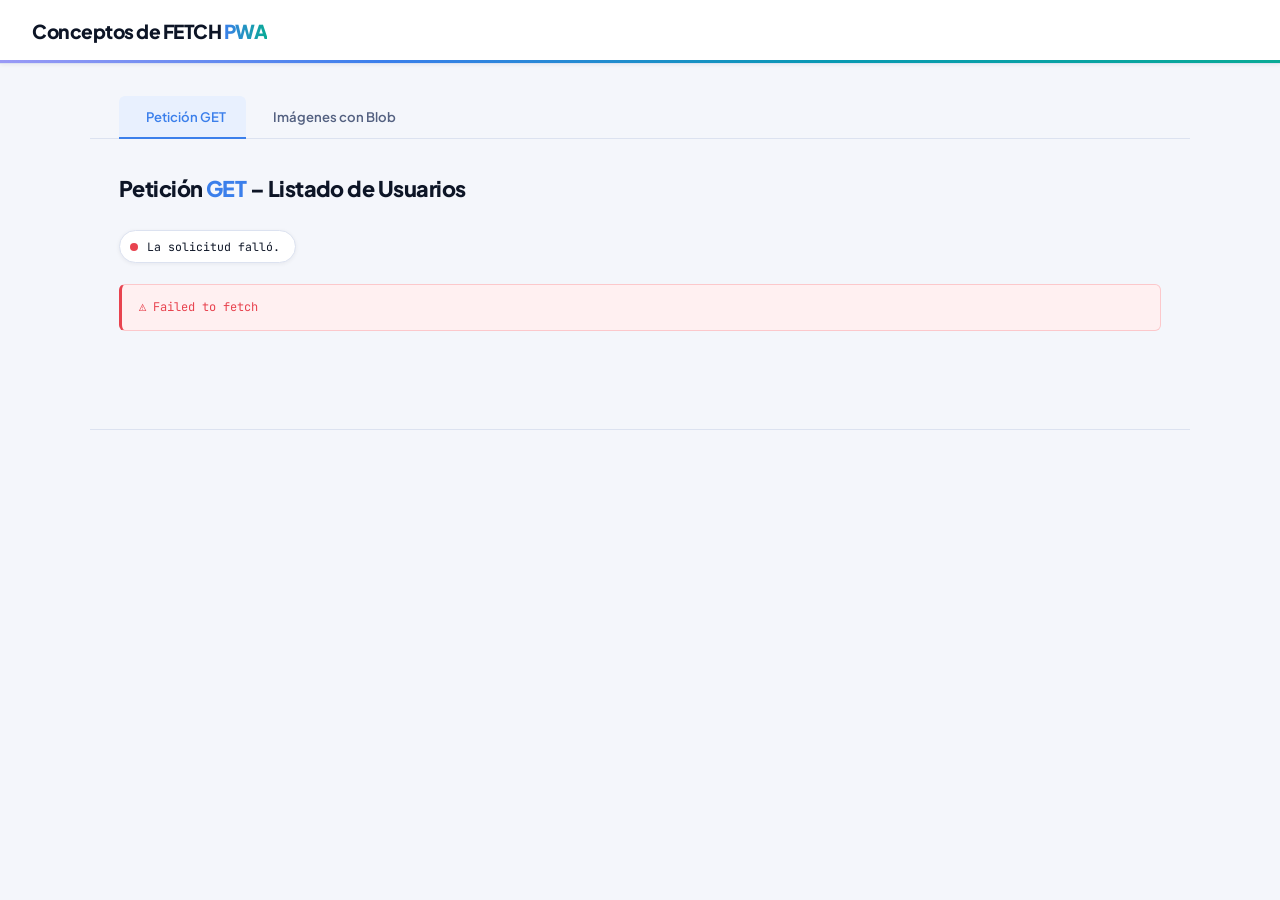
<file: APP FETCH/src/index.html>
<!doctype html>
<html lang="es">
  <head>
    <meta charset="UTF-8" />
    <meta name="viewport" content="width=device-width, initial-scale=1.0" />
    <title>Fetch API – PWA</title>
    <link
      <link href="https://fonts.googleapis.com/css2?family=Plus+Jakarta+Sans:ital,wght@0,300;0,400;0,500;0,600;0,700;0,800;1,400&family=JetBrains+Mono:wght@400;500&display=swap" rel="stylesheet" />
    <link rel="stylesheet" href="./css/styles.css" />
  </head>
  <body>
    <header>
      <div class="header-text">
        <h1>Conceptos de FETCH <span>PWA</span></h1>
      </div>
    </header>

    <nav class="tabs" id="tabs">
      <button class="tab-btn active" data-tab="get">
        <span class="tab-icon"></span> Petición GET
      </button>
      <button class="tab-btn" data-tab="blob">
        <span class="tab-icon"></span> Imágenes con Blob
      </button>
    </nav>

    <!-- ══════════════════════════════════════════════════
       SECCIÓN 1 – PETICIÓN GET (tabla de usuarios)
  ══════════════════════════════════════════════════ -->
    <section id="tab-get" class="tab-panel active">
      <div class="section-header">
        <h2>Petición <span>GET</span> – Listado de Usuarios</h2>
      </div>

      <div id="status-get" class="status-bar">
        <span class="dot" id="dot-get"></span>
        <span id="text-get">Realizando solicitud GET…</span>
      </div>

      <div id="error-get" class="error-msg"></div>

      <div class="table-wrap" id="table-wrap" style="display: none">
        <table>
          <thead>
            <tr>
              <th>#</th>
              <th>Nombre</th>
              <th>Correo electrónico</th>
              <th>Teléfono</th>
              <th>Compañía</th>
              <th>Website</th>
              <th>Acciones</th>
            </tr>
          </thead>
          <tbody id="tbody"></tbody>
        </table>
      </div>

      <!-- ── Detalle del usuario seleccionado ── -->
      <div id="user-detail" class="user-detail" style="display: none">
        <div class="detail-header">
          <h3>Detalle del Usuario: <span id="detail-title"></span></h3>
        </div>
        <form id="detail-form" class="detail-grid" autocomplete="off">
          <!-- Fila 1 -->
          <div class="detail-field">
            <label for="detail-name">Nombre</label>
            <input type="text" id="detail-name" data-key="name" />
          </div>
          <div class="detail-field">
            <label for="detail-username">Username</label>
            <input type="text" id="detail-username" data-key="username" />
          </div>
          <!-- Fila 2 -->
          <div class="detail-field">
            <label for="detail-email">Correo electrónico</label>
            <input type="email" id="detail-email" data-key="email" />
          </div>
          <div class="detail-field">
            <label for="detail-phone">Teléfono</label>
            <input type="text" id="detail-phone" data-key="phone" />
          </div>
          <!-- Fila 3 -->
          <div class="detail-field">
            <label for="detail-website">Website</label>
            <input type="text" id="detail-website" data-key="website" />
          </div>
          <div class="detail-field">
            <label for="detail-company">Compañía</label>
            <input type="text" id="detail-company" data-key="company.name" />
          </div>
          <!-- Fila 4 -->
          <div class="detail-field">
            <label for="detail-catchphrase">Frase de la compañía</label>
            <input
              type="text"
              id="detail-catchphrase"
              data-key="company.catchPhrase"
            />
          </div>
          <div class="detail-field">
            <label for="detail-bs">BS de la compañía</label>
            <input type="text" id="detail-bs" data-key="company.bs" />
          </div>
          <!-- Fila 5 -->
          <div class="detail-field">
            <label for="detail-street">Calle</label>
            <input type="text" id="detail-street" data-key="address.street" />
          </div>
          <div class="detail-field">
            <label for="detail-suite">Suite</label>
            <input type="text" id="detail-suite" data-key="address.suite" />
          </div>
          <!-- Fila 6 -->
          <div class="detail-field">
            <label for="detail-city">Ciudad</label>
            <input type="text" id="detail-city" data-key="address.city" />
          </div>
          <div class="detail-field">
            <label for="detail-zipcode">Código postal</label>
            <input type="text" id="detail-zipcode" data-key="address.zipcode" />
          </div>
        </form>
        
        <!-- Botones de acción -->
        <div class="detail-actions">
          <button type="button" id="btn-save-user" class="btn btn-primary">
            <span class="btn-icon">💾</span>
            Guardar cambios
          </button>
          <button type="button" id="btn-cancel-edit" class="btn btn-secondary">
            Cancelar
          </button>
        </div>
        
        <!-- Status del PATCH -->
        <div id="patch-status" class="status-bar" style="display: none; margin-top: 1rem;">
          <span class="dot" id="dot-patch"></span>
          <span id="text-patch">Guardando cambios...</span>
        </div>
        <div id="error-patch" class="error-msg" style="margin-top: 1rem;"></div>

        <!-- Status del DELETE -->
        <div id="delete-status" class="status-bar" style="display: none; margin-top: 1rem;">
          <span class="dot" id="dot-delete"></span>
          <span id="text-delete">Eliminando usuario...</span>
        </div>
        <div id="error-delete" class="error-msg" style="margin-top: 1rem;"></div>
      </div>
    </section>

    <!-- ══════════════════════════════════════════════════
       SECCIÓN 2 –  (imágenes)
  ══════════════════════════════════════════════════ -->
    <section id="tab-blob" class="tab-panel">
      <div class="section-header">
        <h2>Imágenes con <span>Blob</span></h2>
      </div>

      <!-- Galería: dos imágenes individuales -->
      <div class="gallery-label">
        Imágenes cargadas con <code>response.blob()</code>
      </div>
      <div class="gallery" id="gallery">
        <div class="img-card" id="card-red">
          <div class="img-card-header">
            <span class="dot" id="dot-red"></span>
          </div>
          <div class="img-frame">
            <img id="img-red" src="" alt="Diagrama de red" />
          </div>
          <div class="blob-info" id="info-red">
            <span class="bi-row"
              ><span class="bi-label">Estado:</span
              ><span class="bi-value">Cargando…</span></span
            >
          </div>
        </div>

        <div class="img-card" id="card-fetch">
          <div class="img-card-header">
            <span class="dot" id="dot-fetch"></span>
          </div>
          <div class="img-frame">
            <img id="img-fetch" src="" alt="Diagrama Fetch" />
          </div>
          <div class="blob-info" id="info-fetch">
            <span class="bi-row"
              ><span class="bi-label">Estado:</span
              ><span class="bi-value">Cargando…</span></span
            >
          </div>
        </div>
      </div>

      <!--  Response.clone() -->
      <div class="clone-box">
        <p class="clone-title">Sección <code>Response.clone()</code></p>
        <div class="clone-imgs">
          <div class="clone-item">
            <img id="clone-a" src="" alt="Clone A" />
            <span>response original</span>
          </div>
          <div class="clone-sep">→ clone() →</div>
          <div class="clone-item">
            <img id="clone-b" src="" alt="Clone B" />
            <span>responseClonada</span>
          </div>
        </div>
      </div>
    </section>

    <footer>
      <span></span>
    </footer>

    <script src="./js/fetchAPI.js"></script>
  </body>
</html>
</file>
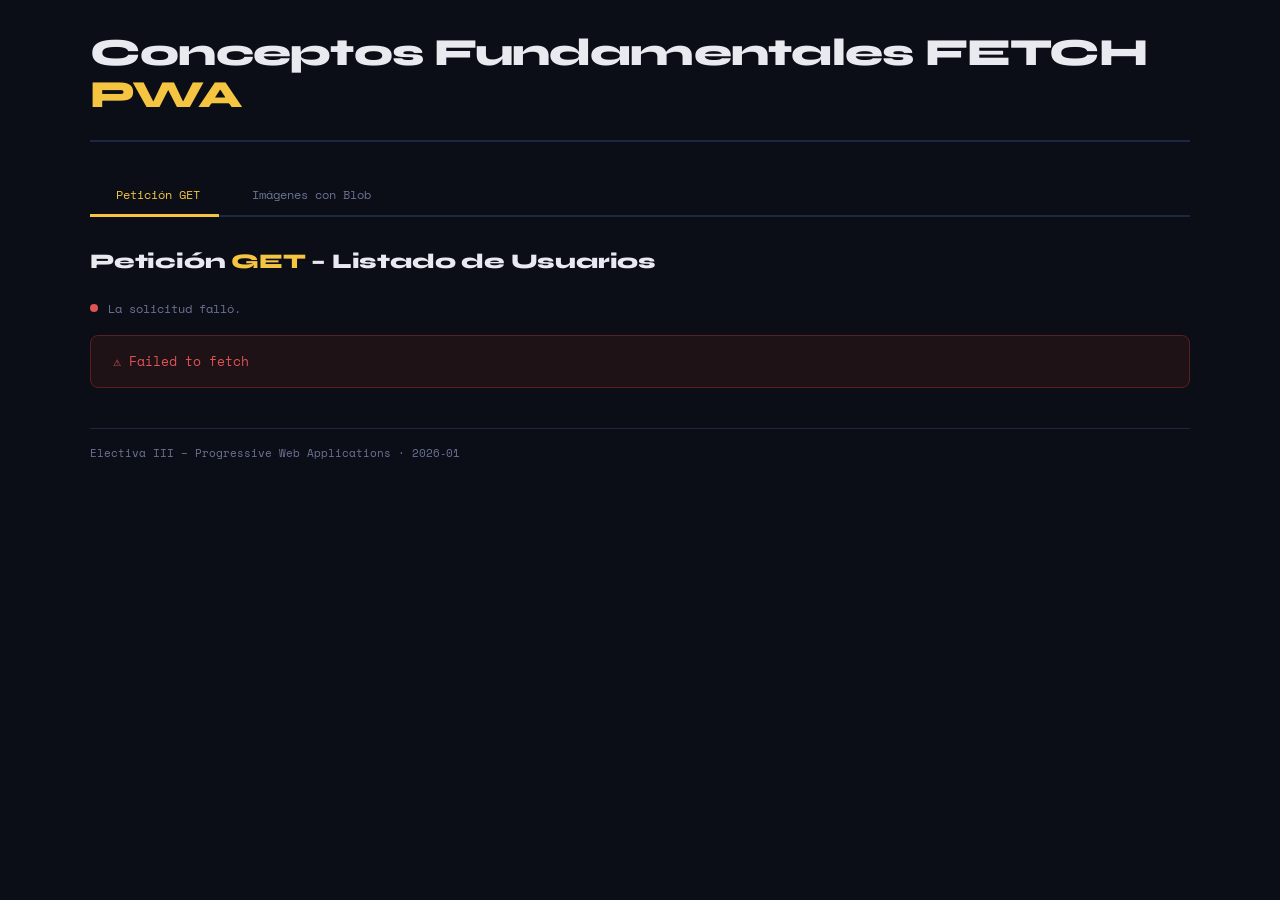
<file: Punto 5/src/index.html>
<!DOCTYPE html>
<html lang="es">
<head>
  <meta charset="UTF-8"/>
  <meta name="viewport" content="width=device-width, initial-scale=1.0"/>
  <title>Fetch API – PWA</title>
  <link href="https://fonts.googleapis.com/css2?family=Space+Mono:wght@400;700&family=Syne:wght@400;600;800&display=swap" rel="stylesheet"/>
  <link rel="stylesheet" href="./css/styles.css"/>
</head>
<body>

  <header>
    <div class="header-text">
      <h1>Conceptos Fundamentales FETCH <span>PWA</span></h1>
    </div>
  </header>

  <nav class="tabs" id="tabs">
    <button class="tab-btn active" data-tab="get">
      <span class="tab-icon"></span> Petición GET
    </button>
    <button class="tab-btn" data-tab="blob">
      <span class="tab-icon"></span> Imágenes con Blob
    </button>
  </nav>

  <!-- ══════════════════════════════════════════════════
       SECCIÓN 1 – PETICIÓN GET (tabla de usuarios)
  ══════════════════════════════════════════════════ -->
  <section id="tab-get" class="tab-panel active">

    <div class="section-header">
      <h2>Petición <span>GET</span> – Listado de Usuarios</h2>
    </div>

    <div id="status-get" class="status-bar">
      <span class="dot" id="dot-get"></span>
      <span id="text-get">Realizando solicitud GET…</span>
    </div>

    <div id="error-get" class="error-msg"></div>

    <div class="table-wrap" id="table-wrap" style="display:none">
      <table>
        <thead>
          <tr>
            <th>#</th>
            <th>Nombre</th>
            <th>Correo electrónico</th>
            <th>Teléfono</th>
            <th>Compañía</th>
            <th>Website</th>
          </tr>
        </thead>
        <tbody id="tbody"></tbody>
      </table>
    </div>

  </section>

  <!-- ══════════════════════════════════════════════════
       SECCIÓN 2 –  (imágenes)
  ══════════════════════════════════════════════════ -->
  <section id="tab-blob" class="tab-panel">

    <div class="section-header">
      <h2>Imágenes con <span>Blob</span></h2>
    </div>

    <!-- Galería: dos imágenes individuales -->
    <div class="gallery-label">Imágenes cargadas con <code>response.blob()</code></div>
    <div class="gallery" id="gallery">

      <div class="img-card" id="card-red">
        <div class="img-card-header">
          <span class="dot" id="dot-red"></span>
        </div>
        <div class="img-frame">
          <img id="img-red" src="" alt="Diagrama de red"/>
        </div>
        <div class="blob-info" id="info-red">
          <span class="bi-row"><span class="bi-label">Estado:</span><span class="bi-value">Cargando…</span></span>
        </div>
      </div>

      <div class="img-card" id="card-fetch">
        <div class="img-card-header">
          <span class="dot" id="dot-fetch"></span>
        </div>
        <div class="img-frame">
          <img id="img-fetch" src="" alt="Diagrama Fetch"/>
        </div>
        <div class="blob-info" id="info-fetch">
          <span class="bi-row"><span class="bi-label">Estado:</span><span class="bi-value">Cargando…</span></span>
        </div>
      </div>

    </div>

    <!-- Demo Response.clone() -->
    <div class="clone-box">
      <p class="clone-title">Demo <code>Response.clone()</code></p>
      <div class="clone-imgs">
        <div class="clone-item">
          <img id="clone-a" src="" alt="Clone A"/>
          <span>response original</span>
        </div>
        <div class="clone-sep">→ clone() →</div>
        <div class="clone-item">
          <img id="clone-b" src="" alt="Clone B"/>
          <span>responseClonada</span>
        </div>
      </div>
    </div>

  </section>

  <footer>
    <span>Electiva III – Progressive Web Applications · 2026‑01</span>
  </footer>

  <script src="./js/fetchAPI.js"></script>
</body>
</html>
</file>
<file: APP FETCH/src/css/styles.css>
@import url('https://fonts.googleapis.com/css2?family=Plus+Jakarta+Sans:ital,wght@0,300;0,400;0,500;0,600;0,700;0,800;1,400&family=JetBrains+Mono:wght@400;500&display=swap');

:root {
  /* ── Paleta análoga extraída de la imagen ── */
  --violet:   #9a9af6;  
  --blue:     #3b7feb;   
  --blue-lt:  #e8f0fe;
  --blue-glow:rgba(59,127,235,.15);

  --cyan:     #0899b2;  
  --cyan-lt:  #e0f8fc;

  --teal:     #0aaa96;   
  --teal-lt:  #e0faf6;
  --teal-glow:rgba(10,170,150,.18);

  /* ── Neutros fríos (base de la UI) ── */
  --bg:       #f4f6fb;   
  --surface:  #ffffff;
  --surface-2:#eef1f8;
  --border:   #dce2f0;
  --border-md:#c2cce0;

  /* ── Tipografía ── */
  --ink:      #0d1526;   
  --ink-2:    #2e3f60;   
  --ink-3:    #536080;  

  /* ── Semántico ── */
  --red:      #e8434f;
  --red-lt:   #fff0f1;
  --red-bd:   #fcc8cb;
  --green:    var(--teal);
  --yellow:   #d4952a;

  --r-sm: 6px;
  --r:    12px;
  --r-lg: 16px;
  --max:  1100px;

  --sh-1: 0 1px 4px rgba(13,21,38,.06);
  --sh-2: 0 4px 16px rgba(13,21,38,.09);
  --sh-3: 0 10px 40px rgba(13,21,38,.12);
}

/* ══════════════════════════════════════════════════════════
   RESET
══════════════════════════════════════════════════════════ */
*, *::before, *::after { box-sizing: border-box; margin: 0; padding: 0; }

body {
  background: var(--bg);
  color: var(--ink);
  font-family: 'Plus Jakarta Sans', sans-serif;
  font-size: 15px;
  line-height: 1.65;
  min-height: 100vh;
  padding-bottom: 6rem;
  -webkit-font-smoothing: antialiased;
}

/* ══════════════════════════════════════════════════════════
   HEADER
   Barra blanca con gradiente análogo como acento inferior.
══════════════════════════════════════════════════════════ */
header {
  background: var(--surface);
  border-bottom: 1px solid var(--border);
  /* Línea de 3px con gradiente azul→cian→teal */
  box-shadow:
    0 3px 0 0 transparent,
    inset 0 -3px 0 0 transparent;
  position: relative;
  padding: 0 2rem;
  height: 64px;
  display: flex;
  align-items: center;
  gap: 1rem;
  position: sticky;
  top: 0;
  z-index: 200;
  box-shadow: var(--sh-1);
}

/* Barra de color análoga debajo del header */
header::after {
  content: '';
  position: absolute;
  bottom: 0; left: 0; right: 0;
  height: 3px;
  background: linear-gradient(90deg,
    var(--violet) 0%,
    var(--blue)   30%,
    var(--cyan)   65%,
    var(--teal)   100%
  );
}

.badge {
  background: linear-gradient(135deg, var(--blue), var(--cyan));
  color: #fff;
  font-family: 'JetBrains Mono', monospace;
  font-size: 0.59rem;
  font-weight: 500;
  letter-spacing: 0.13em;
  text-transform: uppercase;
  padding: 0.26rem 0.65rem;
  border-radius: 999px;
  flex-shrink: 0;
  align-self: center;
  box-shadow: 0 2px 8px var(--blue-glow);
}

.header-text h1 {
  font-size: clamp(1rem, 2.5vw, 1.2rem);
  font-weight: 800;
  color: var(--ink);
  letter-spacing: -0.025em;
  line-height: 1.1;
}

/* El span usa el gradiente de marca */
.header-text h1 span {
  background: linear-gradient(90deg, var(--blue), var(--teal));
  -webkit-background-clip: text;
  -webkit-text-fill-color: transparent;
  background-clip: text;
}

.header-text p {
  font-size: 0.7rem;
  color: var(--ink-2);   /* mejorado de ink-3 */
  font-family: 'JetBrains Mono', monospace;
  margin-top: 1px;
}

/* ══════════════════════════════════════════════════════════
   TABS
══════════════════════════════════════════════════════════ */
.tabs {
  max-width: var(--max);
  margin: 2rem auto 0;
  padding: 0 1.8rem;
  display: flex;
  gap: 0;
  border-bottom: 1.5px solid var(--border);
}

.tab-btn {
  background: none;
  border: none;
  border-bottom: 2.5px solid transparent;
  margin-bottom: -1.5px;
  padding: 0.75rem 1.25rem;
  color: var(--ink-3);
  font-family: 'Plus Jakarta Sans', sans-serif;
  font-size: 0.82rem;
  font-weight: 600;
  cursor: pointer;
  display: flex;
  align-items: center;
  gap: 0.45rem;
  transition: color .18s, border-color .18s, background .18s;
  border-radius: var(--r-sm) var(--r-sm) 0 0;
}

.tab-btn:hover {
  color: var(--ink-2);
  background: var(--surface-2);
}

.tab-btn.active {
  color: var(--blue);
  border-bottom-color: var(--blue);
  background: var(--blue-lt);
}

.tab-icon { font-size: 0.95rem; }

/* ══════════════════════════════════════════════════════════
   PANELS
══════════════════════════════════════════════════════════ */
.tab-panel {
  display: none;
  max-width: var(--max);
  margin: 0 auto;
  padding: 2rem 1.8rem;
}

.tab-panel.active { display: block; }

/* ══════════════════════════════════════════════════════════
   SECTION HEADER
══════════════════════════════════════════════════════════ */
.section-header { margin-bottom: 1.5rem; }

.section-header h2 {
  font-size: 1.35rem;
  font-weight: 800;
  color: var(--ink);
  letter-spacing: -0.025em;
}

.section-header h2 span { color: var(--blue); }

.section-header p {
  margin-top: 0.3rem;
  color: var(--ink-2);
  font-size: 0.76rem;
  font-family: 'JetBrains Mono', monospace;
}

.section-header code,
.section-header p code {
  background: var(--cyan-lt);
  border: 1px solid rgba(11,189,212,.2);
  border-radius: 4px;
  padding: 0.05rem 0.4rem;
  font-size: 0.7rem;
  color: var(--cyan);
  font-family: 'JetBrains Mono', monospace;
}

/* ══════════════════════════════════════════════════════════
   STATUS BAR
══════════════════════════════════════════════════════════ */
.status-bar {
  display: inline-flex;
  align-items: center;
  gap: 0.55rem;
  background: var(--surface);
  border: 1px solid var(--border);
  border-radius: 999px;
  padding: 0.38rem 0.95rem 0.38rem 0.65rem;
  font-family: 'JetBrains Mono', monospace;
  font-size: 0.72rem;
  color: var(--ink);    
  margin-bottom: 1.3rem;
  box-shadow: var(--sh-1);
}

.dot {
  width: 8px; height: 8px;
  border-radius: 50%;
  background: var(--blue);
  flex-shrink: 0;
  animation: pulse 1.5s ease-in-out infinite;
}

@keyframes pulse {
  0%, 100% { opacity: 1; transform: scale(1); }
  50%       { opacity: .28; transform: scale(.5); }
}

.dot.done    { background: var(--teal);   animation: none; }
.dot.error   { background: var(--red);    animation: none; }
.dot.loading { background: var(--yellow); animation: pulse .9s ease-in-out infinite; }
.dot.success { background: var(--teal);   animation: none; }

/* ══════════════════════════════════════════════════════════
   ERROR MSG
══════════════════════════════════════════════════════════ */
.error-msg {
  padding: 0.8rem 1.1rem;
  background: var(--red-lt);
  border: 1px solid var(--red-bd);
  border-left: 3px solid var(--red);
  border-radius: var(--r-sm);
  font-family: 'JetBrains Mono', monospace;
  font-size: 0.75rem;
  color: var(--red);
  display: none;
  margin-bottom: 1.1rem;
}

/* ══════════════════════════════════════════════════════════
   TABLE
══════════════════════════════════════════════════════════ */
.table-wrap {
  overflow-x: auto;
  border: 1px solid var(--border);
  border-radius: var(--r-lg);
  background: var(--surface);
  box-shadow: var(--sh-2);
}

table {
  width: 100%;
  border-collapse: collapse;
  font-size: 0.875rem;
}

thead {
  background: var(--surface-2);
  border-bottom: 1.5px solid var(--border);
}

thead th {
  font-family: 'JetBrains Mono', monospace;
  font-size: 0.62rem;
  letter-spacing: 0.1em;
  text-transform: uppercase;
  color: var(--ink-2); 
  padding: 0.9rem 1.2rem;
  text-align: left;
  white-space: nowrap;
  font-weight: 600;
}

thead th:first-child { text-align: center; width: 3rem; }

tbody tr {
  border-bottom: 1px solid var(--border);
  transition: background .12s;
  opacity: 0;
  transform: translateY(5px);
  animation: rowIn .26s forwards;
}

tbody tr:nth-child(even) { background: rgba(238,241,248,.5); }
tbody tr:hover            { background: var(--blue-lt); }
tbody tr:last-child       { border-bottom: none; }

@keyframes rowIn { to { opacity: 1; transform: none; } }

tbody td {
  padding: 0.78rem 1.2rem;
  vertical-align: middle;
}

tbody td:first-child {
  text-align: center;
  font-family: 'JetBrains Mono', monospace;
  font-size: 0.65rem;
  color: var(--ink-3);
}

/* ── Cells ── */
.name-cell { font-weight: 700; font-size: 0.9rem; }

.name-cell a {
  color: var(--ink);
  text-decoration: none;
  transition: color .15s;
}
.name-cell a:hover { color: var(--blue); }

/* Email: cian — dato de contacto digital */
.email-cell {
  font-family: 'JetBrains Mono', monospace;
  font-size: 0.7rem;
  color: var(--cyan);
}

/* Phone: mejorado contraste */
.phone-cell {
  font-family: 'JetBrains Mono', monospace;
  font-size: 0.7rem;
  color: var(--ink-2);
}

.company-cell { font-size: 0.84rem; font-weight: 500; }

/* Website: teal */
.website-cell a {
  color: var(--teal);
  text-decoration: none;
  font-family: 'JetBrains Mono', monospace;
  font-size: 0.7rem;
  transition: color .15s;
}
.website-cell a:hover { color: #0aaa99; text-decoration: underline; }

/* ══════════════════════════════════════════════════════════
   DELETE BUTTON
══════════════════════════════════════════════════════════ */
.actions-cell { text-align: center; width: 70px; }

.btn-delete {
  background: transparent;
  border: 1px solid var(--border);
  color: var(--ink-3);
  font-size: 0.9rem;
  padding: 0.38rem 0.55rem;
  border-radius: var(--r-sm);
  cursor: pointer;
  transition: all .18s;
  display: inline-flex; align-items: center; justify-content: center;
  line-height: 1;
}

.btn-delete:hover {
  background: var(--red-lt);
  border-color: var(--red-bd);
  color: var(--red);
  box-shadow: 0 2px 8px rgba(232,67,79,.15);
}

.btn-delete:active { transform: scale(.94); }

/* ══════════════════════════════════════════════════════════
   USER DETAIL PANEL
══════════════════════════════════════════════════════════ */
.user-detail {
  margin-top: 2rem;
  background: var(--surface);
  border: 1px solid var(--border);
  border-top: 3px solid transparent;
  border-radius: 0 0 var(--r-lg) var(--r-lg);
  position: relative;
  padding: 2rem 2.2rem 2.2rem;
  box-shadow: var(--sh-3);
  animation: slideUp .3s ease forwards;
}

/* Línea superior degradada */
.user-detail::before {
  content: '';
  position: absolute;
  top: -3px; left: 0; right: 0;
  height: 3px;
  border-radius: var(--r-lg) var(--r-lg) 0 0;
  background: linear-gradient(90deg, var(--blue), var(--cyan), var(--teal));
}

@keyframes slideUp {
  from { opacity: 0; transform: translateY(12px); }
  to   { opacity: 1; transform: none; }
}

.detail-header {
  display: flex;
  align-items: center;
  gap: 0.8rem;
  margin-bottom: 1.5rem;
  padding-bottom: 1rem;
  border-bottom: 1px solid var(--border);
}

.detail-header h3 {
  font-size: 1.05rem;
  font-weight: 800;
  color: var(--ink);
  letter-spacing: -0.01em;
}

.detail-header h3 span {
  background: linear-gradient(90deg, var(--blue), var(--teal));
  -webkit-background-clip: text;
  -webkit-text-fill-color: transparent;
  background-clip: text;
}

/* ── Form grid ── */
.detail-grid {
  display: grid;
  grid-template-columns: 1fr 1fr;
  gap: 1.1rem 2rem;
}

@media (max-width: 600px) { .detail-grid { grid-template-columns: 1fr; } }

.detail-field {
  display: flex;
  flex-direction: column;
  gap: 0.3rem;
}

.detail-field label {
  font-family: 'JetBrains Mono', monospace;
  font-size: 0.61rem;
  letter-spacing: 0.09em;
  text-transform: uppercase;
  color: var(--cyan);
  font-weight: 500;
}

.detail-field input {
  background: var(--surface-2);
  border: 1.5px solid var(--border);
  border-radius: var(--r-sm);
  padding: 0.56rem 0.85rem;
  color: var(--ink);
  font-family: 'Plus Jakarta Sans', sans-serif;
  font-size: 0.875rem;
  font-weight: 500;
  transition: border-color .18s, box-shadow .18s, background .18s;
  outline: none;
}

.detail-field input:hover:not(:focus) {
  border-color: var(--border-md);
  background: var(--surface);
}

.detail-field input:focus {
  border-color: var(--blue);
  box-shadow: 0 0 0 3px var(--blue-glow);
  background: var(--surface);
}

/* ══════════════════════════════════════════════════════════
   BUTTONS
   Azul sólido como CTA. Gradiente solo en hover para delight.
══════════════════════════════════════════════════════════ */
.detail-actions {
  display: flex;
  gap: 0.75rem;
  margin-top: 1.7rem;
  flex-wrap: wrap;
}

.btn {
  border: 1.5px solid transparent;
  font-family: 'Plus Jakarta Sans', sans-serif;
  font-size: 0.8rem;
  font-weight: 700;
  padding: 0.62rem 1.25rem;
  border-radius: var(--r-sm);
  cursor: pointer;
  display: inline-flex;
  align-items: center;
  gap: 0.45rem;
  transition: all .2s;
  letter-spacing: 0.01em;
}

.btn:hover    { transform: translateY(-1px); }
.btn:active   { transform: none; }
.btn:disabled { opacity: .4; cursor: not-allowed; transform: none !important; }

.btn-primary {
  background: var(--blue);
  color: #fff;
  border-color: var(--blue);
  box-shadow: 0 3px 12px var(--blue-glow);
}

.btn-primary:hover {
  background: linear-gradient(135deg, var(--blue), var(--cyan));
  border-color: var(--blue);
  box-shadow: 0 5px 20px var(--blue-glow);
}


.btn-secondary {
  background: var(--surface);
  color: var(--ink-2);
  border-color: var(--border-md);
}

.btn-secondary:hover {
  background: var(--surface-2);
  color: var(--ink);
  border-color: var(--border-md);
}

.btn-icon { font-size: 0.88rem; }

/* ── Fade out ── */
@keyframes fadeOut {
  to { opacity: 0; transform: translateX(-14px); }
}

/* ══════════════════════════════════════════════════════════
   BLOB / GALLERY
══════════════════════════════════════════════════════════ */
.gallery-label {
  font-family: 'JetBrains Mono', monospace;
  font-size: 0.68rem;
  letter-spacing: 0.09em;
  text-transform: uppercase;
  color: var(--ink-2);   
  font-weight: 600;
  margin-bottom: 1rem;
}

.gallery-label code {
  background: var(--cyan-lt);
  border: 1px solid rgba(11,189,212,.2);
  border-radius: 4px;
  padding: 0.05rem 0.38rem;
  color: var(--cyan);
  font-family: 'JetBrains Mono', monospace;
  font-size: 0.68rem;
}

.gallery {
  display: grid;
  grid-template-columns: repeat(auto-fit, minmax(230px, 1fr));
  gap: 1.2rem;
  margin-bottom: 2rem;
}

.img-card {
  background: var(--surface);
  border: 1px solid var(--border);
  border-radius: var(--r-lg);
  overflow: hidden;
  opacity: 0;
  transform: translateY(8px);
  transition: opacity .4s, transform .4s, border-color .2s, box-shadow .2s;
  box-shadow: var(--sh-1);
}

.img-card.loaded { opacity: 1; transform: none; }

.img-card:hover {
  border-color: var(--cyan);
  box-shadow: 0 4px 20px var(--teal-glow);
}

.img-card-header {
  background: var(--surface-2);
  padding: 0.6rem 1rem;
  display: flex;
  align-items: center;
  gap: 0.5rem;
  border-bottom: 1px solid var(--border);
  font-family: 'JetBrains Mono', monospace;
  font-size: 0.67rem;
  color: var(--ink-2);   
}

.img-frame {
  padding: 2rem 1.4rem;
  display: flex;
  justify-content: center;
  align-items: center;
  min-height: 260px;
  background: linear-gradient(135deg, #eef3ff 0%, #e0faf6 100%);
}

.img-frame img {
  width: 210px; height: 210px;
  object-fit: contain;
  border-radius: 8px;
  display: block;
}

.blob-info {
  padding: 0.75rem 1rem;
  border-top: 1px solid var(--border);
  display: flex;
  flex-direction: column;
  gap: 0.22rem;
}

.bi-row {
  display: flex;
  gap: 0.5rem;
  font-family: 'JetBrains Mono', monospace;
  font-size: 0.72rem;   
}


.bi-label { color: var(--teal);  min-width: 62px; font-weight: 600; }
.bi-value { color: var(--ink);   word-break: break-all; }  

/* ── Clone box ── */
.clone-box {
  background: var(--surface);
  border: 1px solid var(--border);
  border-radius: var(--r-lg);
  padding: 1.5rem 1.8rem;
  box-shadow: var(--sh-1);
}

.clone-title {
  font-family: 'JetBrains Mono', monospace;
  font-size: 0.68rem;
  letter-spacing: 0.1em;
  text-transform: uppercase;
  color: var(--ink-2);   
  margin-bottom: 0.5rem;
  font-weight: 600;
}

.clone-title code,
.clone-desc code {
  background: var(--cyan-lt);
  border: 1px solid rgba(11,189,212,.2);
  border-radius: 4px;
  padding: 0.05rem 0.38rem;
  font-size: 0.69rem;
  color: var(--cyan);
  font-family: 'JetBrains Mono', monospace;
}

.clone-desc {
  font-size: 0.875rem;
  line-height: 1.65;
  color: var(--ink-2);   
  margin-bottom: 1.3rem;
}

.clone-imgs {
  display: flex;
  align-items: center;
  gap: 1.4rem;
  flex-wrap: wrap;
}

.clone-item {
  display: flex;
  flex-direction: column;
  align-items: center;
  gap: 0.5rem;
}

.clone-item img {
  width: 160px; height: 160px;
  object-fit: contain;
  border-radius: 10px;
  border: 1.5px solid var(--border);
  background: linear-gradient(135deg, #eef3ff 0%, #e0faf6 100%);
  padding: 0.75rem;
  opacity: 0;
  transition: opacity .4s;
}
.clone-item img.loaded { opacity: 1; }

.clone-item span {
  font-family: 'JetBrains Mono', monospace;
  font-size: 0.68rem;
  color: var(--ink-2);   /* mejorado de ink-3 */
  font-weight: 500;
}

/* Separador con gradiente análogo */
.clone-sep {
  font-family: 'JetBrains Mono', monospace;
  font-size: 0.72rem;
  font-weight: 600;
  padding-bottom: 1.4rem;
  background: linear-gradient(90deg, var(--blue), var(--teal));
  -webkit-background-clip: text;
  -webkit-text-fill-color: transparent;
  background-clip: text;
}

/* ══════════════════════════════════════════════════════════
   FOOTER
══════════════════════════════════════════════════════════ */
footer {
  max-width: var(--max);
  margin: 3rem auto 0;
  padding: 1rem 1.8rem 0;
  color: var(--ink-2);   
  font-family: 'JetBrains Mono', monospace;
  font-size: 0.66rem;
  letter-spacing: 0.03em;
  display: flex;
  justify-content: space-between;
  flex-wrap: wrap;
  gap: 0.4rem;
  border-top: 1px solid var(--border);
}

/* ══════════════════════════════════════════════════════════
   RESPONSIVE
══════════════════════════════════════════════════════════ */
@media (max-width: 768px) {
  header        { padding: 0 1.2rem; }
  .tabs         { padding: 0 1.2rem; margin-top: 1.4rem; }
  .tab-panel    { padding: 1.5rem 1.2rem; }
  .user-detail  { padding: 1.4rem 1.2rem 1.6rem; }
  thead th,
  tbody td      { padding: .65rem .85rem; }
  .detail-actions { gap: 0.5rem; }
}
</file>
<file: Punto 5/src/css/styles.css>
:root {
  --bg:        #0b0e17;
  --surface:   #111624;
  --border:    #1e2740;
  --accent:    #f5c542;
  --accent2:   #3d8ef8;
  --text:      #e8eaf0;
  --muted:     #6b7394;
  --green:     #4caf7d;
  --red:       #e05454;
  --row-even:  #131826;
  --row-hover: #1c2540;
  --max:       1100px;
}

*, *::before, *::after { box-sizing: border-box; margin: 0; padding: 0; }

body {
  background: var(--bg);
  color: var(--text);
  font-family: 'Syne', sans-serif;
  min-height: 100vh;
  padding: 2rem 1.5rem 4rem;
}


header {
  max-width: var(--max);
  margin: 0 auto 2rem;
  display: flex;
  align-items: flex-end;
  gap: 1.5rem;
  border-bottom: 2px solid var(--border);
  padding-bottom: 1.5rem;
}

.badge {
  background: var(--accent);
  color: #0b0e17;
  font-family: 'Space Mono', monospace;
  font-size: .63rem;
  font-weight: 700;
  letter-spacing: .12em;
  text-transform: uppercase;
  padding: .28rem .65rem;
  border-radius: 3px;
  flex-shrink: 0;
  align-self: flex-start;
  margin-top: .4rem;
}

.header-text h1 {
  font-size: clamp(1.5rem, 3.5vw, 2.4rem);
  font-weight: 800;
  line-height: 1.1;
  letter-spacing: -.02em;
}

.header-text h1 span { color: var(--accent); }

.header-text p {
  margin-top: .4rem;
  color: var(--muted);
  font-size: .82rem;
  font-family: 'Space Mono', monospace;
}

.tabs {
  max-width: var(--max);
  margin: 0 auto 2rem;
  display: flex;
  gap: .5rem;
  border-bottom: 2px solid var(--border);
  padding-bottom: 0;
}

.tab-btn {
  background: none;
  border: none;
  border-bottom: 3px solid transparent;
  margin-bottom: -2px;
  padding: .65rem 1.2rem;
  color: var(--muted);
  font-family: 'Space Mono', monospace;
  font-size: .78rem;
  cursor: pointer;
  display: flex;
  align-items: center;
  gap: .4rem;
  transition: color .2s, border-color .2s;
}

.tab-btn:hover           { color: var(--text); }
.tab-btn.active          { color: var(--accent); border-bottom-color: var(--accent); }
.tab-icon                { font-size: .9rem; }


.tab-panel          { display: none; max-width: var(--max); margin: 0 auto; }
.tab-panel.active   { display: block; }


.section-header {
  margin-bottom: 1.4rem;
}

.section-header h2 {
  font-size: 1.3rem;
  font-weight: 800;
  letter-spacing: -.01em;
}

.section-header h2 span { color: var(--accent); }

.section-header p {
  margin-top: .35rem;
  color: var(--muted);
  font-family: 'Space Mono', monospace;
  font-size: .75rem;
}

.section-header code,
.section-header p code {
  background: #0d1120;
  border: 1px solid var(--border);
  border-radius: 3px;
  padding: .05rem .35rem;
  font-size: .73rem;
  color: var(--accent2);
}


.status-bar {
  display: flex;
  align-items: center;
  gap: .6rem;
  font-family: 'Space Mono', monospace;
  font-size: .76rem;
  color: var(--muted);
  margin-bottom: 1rem;
  min-height: 1.4rem;
}

.dot {
  width: 8px; height: 8px;
  border-radius: 50%;
  background: var(--accent2);
  flex-shrink: 0;
  animation: pulse 1.4s ease-in-out infinite;
}

@keyframes pulse {
  0%,100% { opacity: 1;   transform: scale(1); }
  50%      { opacity: .3;  transform: scale(.6); }
}

.dot.done  { background: var(--green); animation: none; }
.dot.error { background: var(--red);   animation: none; }


.error-msg {
  padding: 1rem 1.4rem;
  background: #1e1217;
  border: 1px solid #5a2020;
  border-radius: 8px;
  font-family: 'Space Mono', monospace;
  font-size: .8rem;
  color: var(--red);
  display: none;
  margin-bottom: 1rem;
}

.table-wrap {
  overflow-x: auto;
  border: 1px solid var(--border);
  border-radius: 10px;
  background: var(--surface);
  box-shadow: 0 8px 40px rgba(0,0,0,.45);
}

table {
  width: 100%;
  border-collapse: collapse;
  font-size: .875rem;
}

thead             { background: #0d1120; }

thead th {
  font-family: 'Space Mono', monospace;
  font-size: .67rem;
  letter-spacing: .1em;
  text-transform: uppercase;
  color: var(--accent);
  padding: 1rem 1.1rem;
  text-align: left;
  border-bottom: 2px solid var(--border);
  white-space: nowrap;
}

thead th:first-child { color: var(--muted); width: 3.5rem; text-align: center; }

tbody tr {
  border-bottom: 1px solid var(--border);
  transition: background .15s;
  opacity: 0;
  transform: translateY(8px);
  animation: rowIn .3s forwards;
}

tbody tr:nth-child(even) { background: var(--row-even); }
tbody tr:hover            { background: var(--row-hover); }
tbody tr:last-child       { border-bottom: none; }

@keyframes rowIn { to { opacity: 1; transform: none; } }

tbody td {
  padding: .8rem 1.1rem;
  vertical-align: middle;
}

tbody td:first-child {
  text-align: center;
  font-family: 'Space Mono', monospace;
  font-size: .7rem;
  color: var(--muted);
}

.name-cell  { font-weight: 600; font-size: .9rem; }

.email-cell {
  font-family: 'Space Mono', monospace;
  font-size: .72rem;
  color: var(--accent2);
}

.phone-cell {
  font-family: 'Space Mono', monospace;
  font-size: .72rem;
  color: var(--muted);
}

.company-cell { font-size: .85rem; }

.website-cell a {
  color: var(--accent);
  text-decoration: none;
  font-family: 'Space Mono', monospace;
  font-size: .72rem;
  opacity: .8;
  transition: opacity .15s;
}
.website-cell a:hover { opacity: 1; text-decoration: underline; }


.gallery-label {
  font-family: 'Space Mono', monospace;
  font-size: .68rem;
  letter-spacing: .08em;
  text-transform: uppercase;
  color: var(--muted);
  margin-bottom: 1rem;
}

.gallery-label code {
  background: #0d1120;
  border: 1px solid var(--border);
  border-radius: 3px;
  padding: .05rem .35rem;
  color: var(--accent2);
}

.gallery {
  display: grid;
  grid-template-columns: repeat(auto-fit, minmax(240px, 1fr));
  gap: 1.4rem;
  margin-bottom: 2rem;
}

.img-card {
  background: var(--surface);
  border: 1px solid var(--border);
  border-radius: 12px;
  overflow: hidden;
  opacity: 0;
  transform: translateY(10px);
  transition: opacity .4s, transform .4s, border-color .2s;
}

.img-card.loaded      { opacity: 1; transform: none; }
.img-card:hover       { border-color: var(--accent2); }

.img-card-header {
  background: #0d1120;
  padding: .65rem 1rem;
  display: flex;
  align-items: center;
  gap: .5rem;
  border-bottom: 1px solid var(--border);
  font-family: 'Space Mono', monospace;
  font-size: .7rem;
  color: var(--muted);
}

.img-frame {
  padding: 1.4rem;
  display: flex;
  justify-content: center;
  align-items: center;
  min-height: 170px;
  background: radial-gradient(circle at center, #131d35 0%, #0b0e17 100%);
}

.img-frame img {
  width: 140px;
  height: 140px;
  object-fit: contain;
  border-radius: 6px;
  display: block;
}

.blob-info {
  padding: .75rem 1rem;
  border-top: 1px solid var(--border);
  display: flex;
  flex-direction: column;
  gap: .22rem;
}

.bi-row   { display: flex; gap: .5rem; font-family: 'Space Mono', monospace; font-size: .69rem; }
.bi-label { color: var(--accent); min-width: 68px; }
.bi-value { color: var(--text); word-break: break-all; }


.clone-box {
  background: var(--surface);
  border: 1px solid var(--border);
  border-radius: 10px;
  padding: 1.4rem 1.6rem;
}

.clone-title {
  font-size: .68rem;
  font-family: 'Space Mono', monospace;
  letter-spacing: .1em;
  text-transform: uppercase;
  color: var(--accent);
  margin-bottom: .5rem;
}

.clone-title code,
.clone-desc code {
  background: #0d1120;
  border: 1px solid var(--border);
  border-radius: 3px;
  padding: .05rem .35rem;
  font-size: .73rem;
  color: var(--accent2);
  font-family: 'Space Mono', monospace;
}

.clone-desc {
  font-size: .85rem;
  line-height: 1.65;
  color: var(--muted);
  margin-bottom: 1.3rem;
}

.clone-imgs {
  display: flex;
  align-items: center;
  gap: 1.2rem;
  flex-wrap: wrap;
}

.clone-item {
  display: flex;
  flex-direction: column;
  align-items: center;
  gap: .5rem;
}

.clone-item img {
  width: 110px;
  height: 110px;
  object-fit: contain;
  border-radius: 8px;
  border: 1px solid var(--border);
  background: #0d1120;
  padding: .5rem;
  opacity: 0;
  transition: opacity .4s;
}

.clone-item img.loaded { opacity: 1; }

.clone-item span {
  font-family: 'Space Mono', monospace;
  font-size: .65rem;
  color: var(--muted);
}

.clone-sep {
  font-family: 'Space Mono', monospace;
  font-size: .75rem;
  color: var(--accent);
  padding-bottom: 1.4rem;
}

footer {
  max-width: var(--max);
  margin: 2.5rem auto 0;
  color: var(--muted);
  font-family: 'Space Mono', monospace;
  font-size: .67rem;
  display: flex;
  justify-content: space-between;
  flex-wrap: wrap;
  gap: .4rem;
  border-top: 1px solid var(--border);
  padding-top: 1rem;
}
</file>
